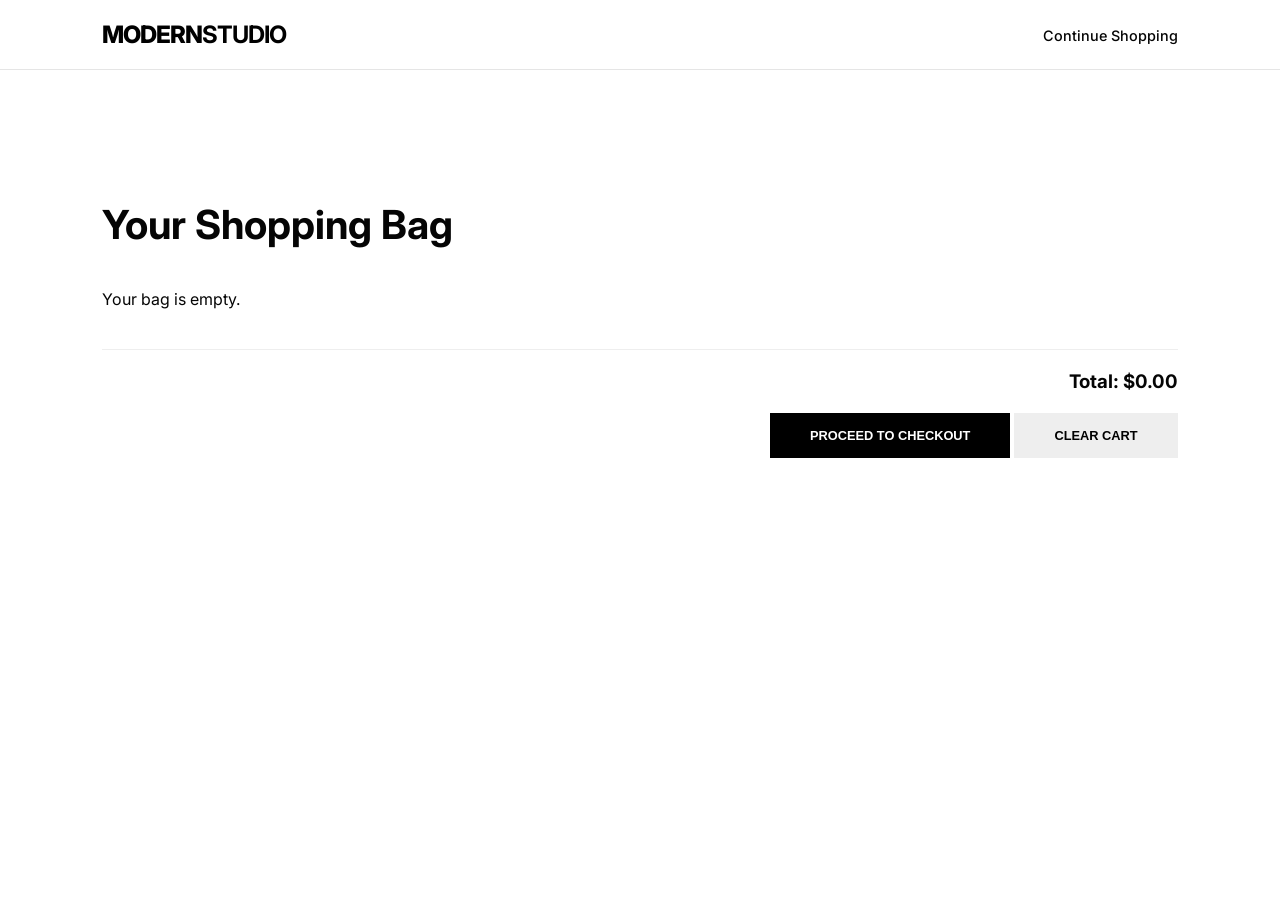
<file: cart.html>
<!DOCTYPE html>
<html lang="en">
<head>
    <meta charset="UTF-8">
    <meta name="viewport" content="width=device-width, initial-scale=1.0">
    <title>Your Cart | MODERN STUDIO</title>
    <link rel="stylesheet" href="style.css">
    <link href="https://fonts.googleapis.com/css2?family=Inter:wght@300;400;700&display=swap" rel="stylesheet">
</head>
<body>
    <nav class="navbar">
        <div class="logo"><a href="index.html" style="text-decoration:none; color:black;">MODERN<b>STUDIO</b></a></div>
        <ul class="nav-links">
            <li><a href="index.html">Continue Shopping</a></li>
        </ul>
    </nav>

    <div class="container" style="margin-top: 100px;">
        <h2 class="section-title">Your Shopping Bag</h2>
        
        <div id="cart-items-container">
            </div>

        <div id="cart-summary" style="margin-top: 40px; border-top: 1px solid #eee; padding-top: 20px; text-align: right;">
            <h3 id="total-price">Total: $0.00</h3>
            <button class="btn" onclick="processCheckout()" style="background: black; color: white; margin-top: 20px;">Proceed to Checkout</button>
            <button class="btn" onclick="clearCart()" style="background: #eee; color: black; border: none;">Clear Cart</button>
        </div>
    </div>

    <script src="script.js"></script>
    <script>
        // Run this only on the cart page
        window.onload = displayCart;
    </script>
</body>
</html>
</file>
<file: style.css>
/* Light Mode (Default) */
:root {
    --bg: #ffffff;
    --text: #050505;
    --card-bg: #ffffff;
    --nav-bg: rgba(255, 255, 255, 0.8);
    --footer-bg: #f5f5f7;
    --border: rgba(0,0,0,0.1);
    --grey-text: #757575;
}

/* Dark Mode Colors */
[data-theme="dark"] {
    --bg: #0f0f0f;
    --text: #ffffff;
    --card-bg: #1a1a1a;
    --nav-bg: rgba(15, 15, 15, 0.8);
    --footer-bg: #151515;
    --border: rgba(255,255,255,0.1);
    --grey-text: #a1a1a1;
}

* { margin: 0; padding: 0; box-sizing: border-box; }

body {
    font-family: 'Inter', sans-serif;
    overflow-x: hidden;
    background-color: var(--bg);
    color: var(--text);
    transition: background 0.3s, color 0.3s;
}

/* Glassmorphism Navbar */
.navbar {
    display: flex;
    justify-content: space-between;
    align-items: center;
    padding: 20px 8%;
    position: fixed;
    width: 100%;
    top: 0;
    z-index: 1000;
    backdrop-filter: blur(10px);
    background: var(--nav-bg);
    border-bottom: 1px solid var(--border);
}

.logo { font-size: 1.5rem; font-weight: 800; letter-spacing: -1px; text-transform: uppercase; }

.nav-links { display: flex; list-style: none; gap: 40px; }
.nav-links a { 
    text-decoration: none; 
    color: var(--black); 
    font-size: 0.9rem; 
    font-weight: 500;
    transition: 0.3s;
}
.nav-links a:hover { color: var(--grey); }

/* Hero Section - Full Screen Impact */
.hero {
    height: 100vh;
    background: url('https://images.unsplash.com/photo-1515886657613-9f3515b0c78f?auto=format&fit=crop&w=1920&q=80') center/cover no-repeat;
    display: flex;
    align-items: center;
    padding-left: 8%;
}

.hero-content { max-width: 600px; color: white; }
.hero-content h1 { font-size: 5rem; line-height: 1; margin-bottom: 20px; font-weight: 800; }
.hero-content p { font-size: 1.2rem; margin-bottom: 30px; opacity: 0.9; }

/* Modern Buttons */
.btn {
    padding: 15px 40px;
    background: var(--white);
    color: var(--black);
    text-decoration: none;
    font-weight: 600;
    text-transform: uppercase;
    font-size: 0.8rem;
    transition: 0.4s;
    border: 1px solid var(--white);
    cursor: pointer;
}
.btn:hover { background: transparent; color: var(--white); }

/* Product Grid UI */
.container { padding: 100px 8%; }
.section-title { font-size: 2.5rem; margin-bottom: 40px; font-weight: 700; text-align: left; }

.grid {
    display: grid;
    grid-template-columns: repeat(auto-fit, minmax(300px, 1fr));
    gap: 40px;
}

.product-card { background: var(--card-bg); }
.product-card { position: relative; cursor: pointer; }
.product-card img {
    width: 100%;
    aspect-ratio: 3/4;
    object-fit: cover;
    transition: transform 0.6s cubic-bezier(0.165, 0.84, 0.44, 1);
}
.product-card:hover img { transform: scale(1.02); }

.product-info { margin-top: 15px; display: flex; justify-content: space-between; align-items: flex-start; }
.product-info h3 { font-size: 1rem; font-weight: 500; }
.product-info p { font-weight: 700; color: var(--grey); }

.add-to-cart-btn {
    width: 100%;
    margin-top: 15px;
    background: var(--black);
    color: white;
    padding: 12px;
    border: none;
    font-size: 0.8rem;
    letter-spacing: 1px;
}

/* Professional Footer */
footer {
    background: var(--light-grey);
    padding: 80px 8% 40px;
    margin-top: 50px;
}

.footer { background: var(--footer-bg); }
.footer-grid {
    display: grid;
    grid-template-columns: 2fr 1fr 1fr 1fr;
    gap: 50px;
    margin-bottom: 50px;
}

.footer-col h4 { margin-bottom: 20px; font-size: 0.9rem; text-transform: uppercase; }
.footer-col ul { list-style: none; }
.footer-col li { margin-bottom: 10px; color: var(--grey); font-size: 0.9rem; cursor: pointer; }

.footer-bottom {
    border-top: 1px solid #ddd;
    padding-top: 30px;
    display: flex;
    justify-content: space-between;
    font-size: 0.8rem;
    color: var(--grey);
}

/* Tablet & Mobile */
@media (max-width: 900px) {
    .footer-grid { grid-template-columns: 1fr 1fr; }
    .hero-content h1 { font-size: 3.5rem; }
}

.quantity-controls button {
    background: white;
    border: 1px solid var(--black);
    font-size: 1.2rem;
    width: 35px;
    height: 35px;
    display: flex;
    align-items: center;
    justify-content: center;
    transition: 0.2s;
}

.quantity-controls button:hover {
    background: var(--black);
    color: white;
}

.cart-row h4 {
    text-transform: uppercase;
    font-size: 0.9rem;
    letter-spacing: 1px;
}

.size-select {
    padding: 8px;
    border: 1px solid #ddd;
    background: transparent;
    font-family: 'Inter', sans-serif;
    font-size: 0.8rem;
    cursor: pointer;
    outline: none;
}

.size-select:focus {
    border-color: var(--black);
}

/* Update the product info flex to align dropdown better */
.product-info {
    display: flex;
    justify-content: space-between;
    align-items: center;
    margin-top: 15px;
}

.form-group {
    margin-bottom: 20px;
}

.form-group input, 
.form-group textarea {
    width: 100%;
    padding: 15px;
    border: 1px solid #ddd;
    font-family: 'Inter', sans-serif;
    outline: none;
    transition: 0.3s;
}

.form-group input:focus, 
.form-group textarea:focus {
    border-color: var(--black);
}

.error-msg {
    color: #e63946;
    font-size: 0.75rem;
    display: block;
    margin-top: 5px;
    height: 15px; /* Prevents layout jump */
}

input.invalid {
    border-color: #e63946;
}
</file>
